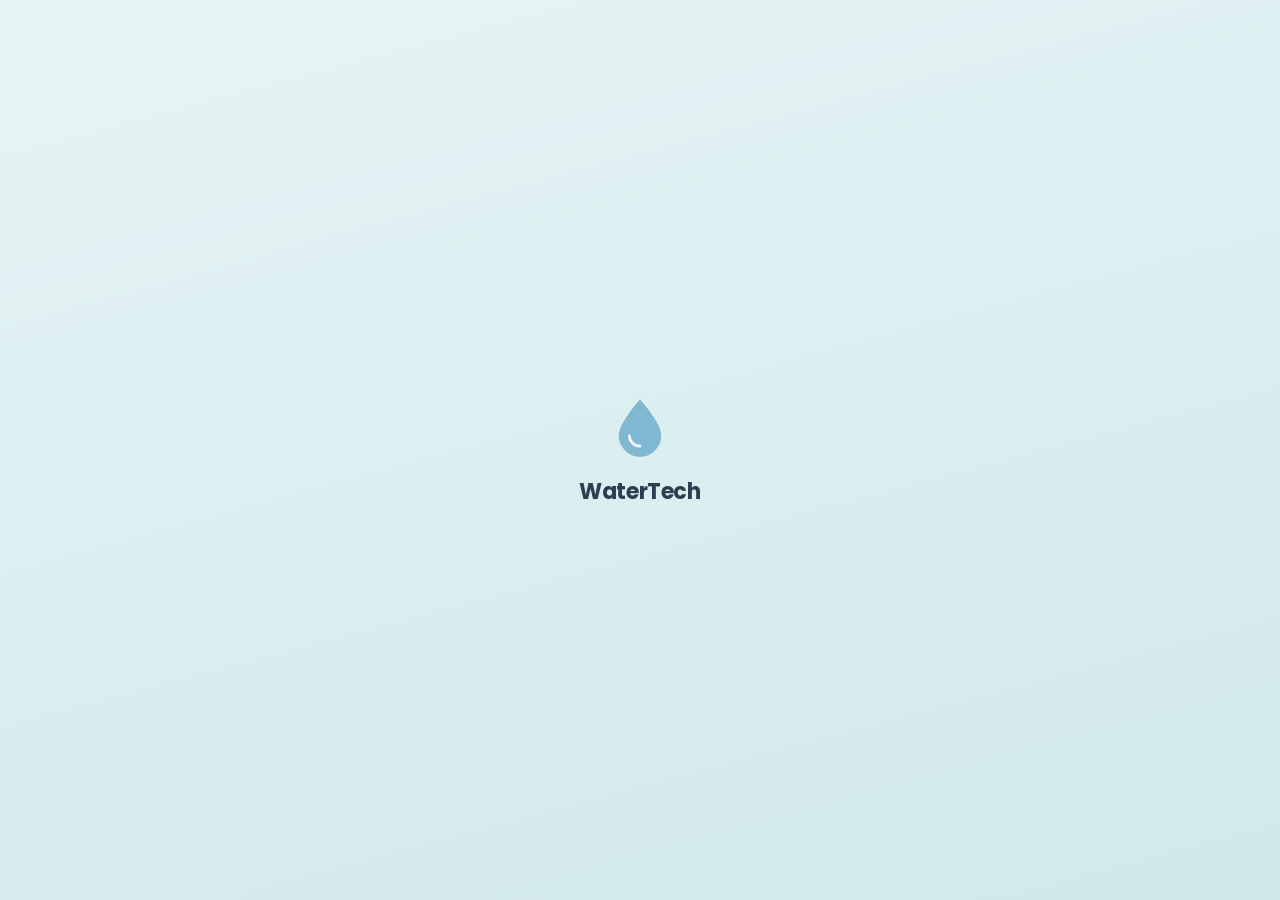
<file: Index.html>
<!DOCTYPE html>
<html lang="id">
<head>
  <meta charset="UTF-8" />
  <meta name="viewport" content="width=device-width, initial-scale=1.0, maximum-scale=1.0, user-scalable=no" />
  <meta name="theme-color" content="#e6f4f5" />
  <title>WaterTech</title>
  <link rel="preconnect" href="https://fonts.googleapis.com" />
  <link rel="preconnect" href="https://fonts.gstatic.com" crossorigin />
  <link href="https://fonts.googleapis.com/css2?family=Poppins:wght@400;500;600;700&display=swap" rel="stylesheet" />
  <link rel="stylesheet" href="styles.css" />
</head>
<body>

  <!-- ============ SPLASH SCREEN ============ -->
  <div id="splash" class="splash" aria-hidden="true">
    <div class="splash__logo">
      <svg viewBox="0 0 64 64" fill="none" xmlns="http://www.w3.org/2000/svg">
        <path d="M32 6C32 6 12 28 12 40a20 20 0 0 0 40 0C52 28 32 6 32 6Z" fill="#7fb8d0"/>
        <path d="M22 40a10 10 0 0 0 10 10" stroke="#ffffff" stroke-width="2.5"
              stroke-linecap="round" fill="none" opacity="0.9"/>
      </svg>
      <span>WaterTech</span>
    </div>
  </div>

  <!-- ============ MAIN APP ============ -->
  <main id="app" class="app" hidden>

    <section class="card">
      <h1 class="card__title">Pilih Volume</h1>

      <!-- ===== CONTAINER VISUAL (4 SVG) ===== -->
      <div class="cup-selector">
        <button class="cup-arrow" id="prevPreset" aria-label="Sebelumnya">
          <svg viewBox="0 0 24 24"><path d="M15 6L9 12l6 6" fill="none" stroke="currentColor"
            stroke-width="2.4" stroke-linecap="round" stroke-linejoin="round"/></svg>
        </button>

        <div class="cup-visual">

          <!-- ===== CUP (200ml) ===== -->
          <svg class="cup-svg" data-preset="cup" viewBox="0 0 140 220" xmlns="http://www.w3.org/2000/svg">
            <defs>
              <clipPath id="clip-cup">
                <path d="M 38 60 L 48 180 Q 49 192 60 192 L 80 192 Q 91 192 92 180 L 102 60 Z"/>
              </clipPath>
            </defs>
            <g clip-path="url(#clip-cup)">
              <rect class="water" x="0" y="0" width="140" height="220" fill="#a8d0e0"/>
            </g>
            <path d="M 38 60 L 48 180 Q 49 192 60 192 L 80 192 Q 91 192 92 180 L 102 60 Z"
                  fill="none" stroke="#c5dce5" stroke-width="2.5" stroke-linejoin="round"/>
            <rect x="34" y="52" width="72" height="8" rx="4"
                  fill="#ffffff" stroke="#c5dce5" stroke-width="2.5"/>
            <text class="water-label" x="70" y="0" text-anchor="middle"
                  font-family="Poppins, sans-serif" font-size="11"
                  font-weight="600" fill="#ffffff">200ml</text>
          </svg>

          <!-- ===== BOTOL (700ml) ===== -->
          <svg class="cup-svg" data-preset="bottle" viewBox="0 0 140 220" xmlns="http://www.w3.org/2000/svg">
            <defs>
              <clipPath id="clip-bottle">
                <path d="M 56 58 L 56 72 Q 40 80 40 100 L 40 182 Q 40 195 55 195 L 85 195 Q 100 195 100 182 L 100 100 Q 100 80 84 72 L 84 58 Z"/>
              </clipPath>
            </defs>
            <g clip-path="url(#clip-bottle)">
              <rect class="water" x="0" y="0" width="140" height="220" fill="#a8d0e0"/>
            </g>
            <path d="M 56 58 L 56 72 Q 40 80 40 100 L 40 182 Q 40 195 55 195 L 85 195 Q 100 195 100 182 L 100 100 Q 100 80 84 72 L 84 58 Z"
                  fill="none" stroke="#c5dce5" stroke-width="2.5" stroke-linejoin="round"/>
            <rect x="54" y="45" width="32" height="15" rx="3"
                  fill="#7fb8d0" stroke="#5a9fbd" stroke-width="2"/>
            <text class="water-label" x="70" y="0" text-anchor="middle"
                  font-family="Poppins, sans-serif" font-size="11"
                  font-weight="600" fill="#ffffff">700ml</text>
          </svg>

          <!-- ===== BOTOL BESAR (2L) ===== -->
          <svg class="cup-svg" data-preset="bigbottle" viewBox="0 0 140 220" xmlns="http://www.w3.org/2000/svg">
            <defs>
              <clipPath id="clip-bigbottle">
                <path d="M 54 55 L 54 70 Q 34 78 34 105 L 34 185 Q 34 200 50 200 L 90 200 Q 106 200 106 185 L 106 105 Q 106 78 86 70 L 86 55 Z"/>
              </clipPath>
            </defs>
            <g clip-path="url(#clip-bigbottle)">
              <rect class="water" x="0" y="0" width="140" height="220" fill="#a8d0e0"/>
            </g>
            <path d="M 54 55 L 54 70 Q 34 78 34 105 L 34 185 Q 34 200 50 200 L 90 200 Q 106 200 106 185 L 106 105 Q 106 78 86 70 L 86 55 Z"
                  fill="none" stroke="#c5dce5" stroke-width="2.5" stroke-linejoin="round"/>
            <rect x="52" y="42" width="36" height="16" rx="3"
                  fill="#7fb8d0" stroke="#5a9fbd" stroke-width="2"/>
            <!-- garis label tengah -->
            <rect x="42" y="120" width="56" height="30" rx="4"
                  fill="none" stroke="#c5dce5" stroke-width="1.5" opacity="0.7"/>
            <text class="water-label" x="70" y="0" text-anchor="middle"
                  font-family="Poppins, sans-serif" font-size="11"
                  font-weight="600" fill="#ffffff">2L</text>
          </svg>

          <!-- ===== GALON (15L) ===== -->
          <svg class="cup-svg" data-preset="gallon" viewBox="0 0 140 220" xmlns="http://www.w3.org/2000/svg">
            <defs>
              <clipPath id="clip-gallon">
                <path d="M 56 62 L 56 76 Q 28 86 28 122 L 28 196 Q 28 208 42 208 L 98 208 Q 112 208 112 196 L 112 122 Q 112 86 84 76 L 84 62 Z"/>
              </clipPath>
            </defs>
            <g clip-path="url(#clip-gallon)">
              <rect class="water" x="0" y="0" width="140" height="220" fill="#a8d0e0"/>
            </g>
            <path d="M 56 62 L 56 76 Q 28 86 28 122 L 28 196 Q 28 208 42 208 L 98 208 Q 112 208 112 196 L 112 122 Q 112 86 84 76 L 84 62 Z"
                  fill="none" stroke="#c5dce5" stroke-width="2.5" stroke-linejoin="round"/>
            <!-- tutup atas -->
            <rect x="54" y="48" width="32" height="16" rx="3"
                  fill="#7fb8d0" stroke="#5a9fbd" stroke-width="2"/>
            <!-- handle atas -->
            <path d="M 60 62 Q 60 48 70 48 Q 80 48 80 62"
                  fill="none" stroke="#c5dce5" stroke-width="2.5" stroke-linejoin="round"/>
            <text class="water-label" x="70" y="0" text-anchor="middle"
                  font-family="Poppins, sans-serif" font-size="11"
                  font-weight="600" fill="#ffffff">15L</text>
          </svg>

        </div>

        <button class="cup-arrow" id="nextPreset" aria-label="Berikutnya">
          <svg viewBox="0 0 24 24"><path d="M9 6l6 6-6 6" fill="none" stroke="currentColor"
            stroke-width="2.4" stroke-linecap="round" stroke-linejoin="round"/></svg>
        </button>
      </div>

      <p class="cup-caption" id="cupCaption">CUP (MAX 200ML)</p>

      <!-- ===== VOLUME CONTROL ===== -->
      <div class="volume-control">
        <button class="volume-control__btn" id="minusVol" aria-label="Kurangi">
          <svg viewBox="0 0 24 24"><path d="M6 12h12" stroke="currentColor"
            stroke-width="2.4" stroke-linecap="round"/></svg>
        </button>
        <div class="volume-control__value">
          <span id="volValue">200</span>
          <span class="volume-control__unit">ml</span>
        </div>
        <button class="volume-control__btn" id="plusVol" aria-label="Tambah">
          <svg viewBox="0 0 24 24"><path d="M12 6v12M6 12h12" stroke="currentColor"
            stroke-width="2.4" stroke-linecap="round"/></svg>
        </button>
      </div>

      <!-- ===== TOTAL ===== -->
      <div class="total">
        <span class="total__label">Total Bayar:</span>
        <span class="total__value">Rp <span id="totalPrice">1.000</span></span>
      </div>

      <button class="btn-primary" id="payBtn">Bayar dengan QRIS</button>
    </section>

    <footer class="brand-footer">
      <svg viewBox="0 0 24 24" width="14" height="14" fill="none">
        <path d="M12 3C12 3 5 11 5 15.5A7 7 0 0 0 19 15.5C19 11 12 3 12 3Z"
              stroke="#9bb2c0" stroke-width="1.6" stroke-linejoin="round"/>
      </svg>
      <span>WaterTech</span>
    </footer>

  </main>

  <script src="script.js"></script>
</body>
</html>
</file>
<file: styles.css>
/* ============ RESET & VARIABLES ============ */
* { margin: 0; padding: 0; box-sizing: border-box; }

:root {
  --bg-start: #e6f4f5;
  --bg-end:   #d0e8ec;

  --card-bg:  #ffffff;
  --text-1:   #2d3e50;
  --text-2:   #8899a8;
  --text-3:   #a8b6c2;

  --blue-soft:   #d5eaf2;
  --blue-mid:    #7fb8d0;
  --blue-deep:   #5a9fbd;

  --cta-start: #f5c98a;
  --cta-end:   #e8a860;

  --shadow-card: 0 12px 40px rgba(90, 130, 150, 0.10);
  --shadow-soft: 0 2px 8px rgba(90, 130, 150, 0.08);

  --radius-card: 28px;
  --radius-pill: 999px;
}

html, body {
  height: 100%;
  font-family: 'Poppins', system-ui, -apple-system, sans-serif;
  color: var(--text-1);
  -webkit-font-smoothing: antialiased;
  -webkit-tap-highlight-color: transparent;
}

body {
  background: linear-gradient(165deg, var(--bg-start) 0%, var(--bg-end) 100%);
  overflow: hidden;
}

button { font-family: inherit; cursor: pointer; border: none; background: none; }
button:disabled { cursor: not-allowed; }

/* ============ SPLASH ============ */
.splash {
  position: fixed;
  inset: 0;
  display: grid;
  place-items: center;
  background: linear-gradient(165deg, var(--bg-start) 0%, var(--bg-end) 100%);
  z-index: 100;
  transition: opacity 0.55s ease;
}
.splash.is-hiding { opacity: 0; pointer-events: none; }
.splash.is-hidden { display: none; }

.splash__logo {
  display: flex;
  flex-direction: column;
  align-items: center;
  gap: 14px;
  opacity: 0;
  transform: scale(0.94);
  animation: logoIn 0.85s cubic-bezier(.22,.9,.35,1) forwards;
}
.splash__logo svg { width: 68px; height: 68px; }
.splash__logo span {
  font-size: 22px;
  font-weight: 700;
  letter-spacing: -0.4px;
  color: var(--text-1);
}

@keyframes logoIn {
  to { opacity: 1; transform: scale(1); }
}

/* ============ APP LAYOUT ============ */
.app {
  min-height: 100dvh;
  display: flex;
  flex-direction: column;
  align-items: center;
  justify-content: center;
  padding: 24px 20px 72px;
  position: relative;
  animation: appIn 0.5s ease both;
}
@keyframes appIn {
  from { opacity: 0; }
  to   { opacity: 1; }
}

/* ============ CARD ============ */
.card {
  width: 100%;
  max-width: 340px;
  background: var(--card-bg);
  border-radius: var(--radius-card);
  padding: 26px 22px 24px;
  box-shadow: var(--shadow-card);
  text-align: center;
}

.card__title {
  font-size: 20px;
  font-weight: 700;
  color: var(--text-1);
  margin-bottom: 22px;
}

/* ============ CUP SELECTOR ============ */
.cup-selector {
  display: flex;
  align-items: center;
  justify-content: space-between;
  gap: 8px;
  padding: 0 4px;
}

.cup-arrow {
  width: 32px;
  height: 32px;
  border-radius: 50%;
  background: var(--blue-soft);
  color: var(--blue-deep);
  display: grid;
  place-items: center;
  flex-shrink: 0;
  transition: transform 0.15s ease, background 0.15s ease;
}
.cup-arrow svg { width: 16px; height: 16px; }
.cup-arrow:active { transform: scale(0.92); background: #c5e0ea; }

.cup-visual {
  position: relative;
  flex: 1;
  height: 190px;
}

.cup-svg {
  position: absolute;
  top: 50%;
  left: 50%;
  transform: translate(-50%, -50%);
  height: 190px;
  width: auto;
  opacity: 0;
  transition: opacity 0.3s ease;
  pointer-events: none;
}
.cup-svg.active {
  opacity: 1;
  pointer-events: auto;
}

/* Water animation (transform via JS) */
.water {
  transition: transform 0.45s cubic-bezier(.34,1.2,.4,1);
}
.water-label {
  transition: transform 0.45s cubic-bezier(.34,1.2,.4,1);
  pointer-events: none;
  user-select: none;
}

.cup-caption {
  font-size: 10.5px;
  font-weight: 500;
  letter-spacing: 0.6px;
  color: var(--text-3);
  margin-top: 6px;
  margin-bottom: 22px;
  text-transform: uppercase;
  min-height: 14px;
}

/* ============ VOLUME CONTROL ============ */
.volume-control {
  display: flex;
  align-items: center;
  justify-content: space-between;
  background: #f4fafc;
  border-radius: var(--radius-pill);
  padding: 6px 8px;
  margin-bottom: 22px;
}

.volume-control__btn {
  width: 36px;
  height: 36px;
  border-radius: 50%;
  background: #ffffff;
  color: var(--blue-deep);
  display: grid;
  place-items: center;
  box-shadow: var(--shadow-soft);
  transition: transform 0.12s ease, opacity 0.2s ease;
}
.volume-control__btn svg { width: 18px; height: 18px; }
.volume-control__btn:active:not(:disabled) { transform: scale(0.9); }
.volume-control__btn:disabled {
  opacity: 0.35;
  box-shadow: none;
}

.volume-control__value {
  display: flex;
  align-items: baseline;
  gap: 4px;
  font-size: 18px;
  font-weight: 600;
  color: var(--text-1);
}
.volume-control__unit {
  font-size: 13px;
  font-weight: 500;
  color: var(--text-2);
}

/* ============ TOTAL ============ */
.total {
  display: flex;
  align-items: center;
  justify-content: space-between;
  padding: 0 6px;
  margin-bottom: 18px;
}
.total__label {
  font-size: 13px;
  font-weight: 500;
  color: var(--text-2);
}
.total__value {
  font-size: 18px;
  font-weight: 700;
  color: var(--text-1);
}

/* ============ CTA ============ */
.btn-primary {
  width: 100%;
  padding: 15px 20px;
  border-radius: var(--radius-pill);
  background: linear-gradient(180deg, var(--cta-start) 0%, var(--cta-end) 100%);
  color: #ffffff;
  font-size: 15px;
  font-weight: 600;
  letter-spacing: 0.1px;
  box-shadow: 0 6px 16px rgba(232, 168, 96, 0.35);
  transition: transform 0.12s ease, box-shadow 0.12s ease;
}
.btn-primary:active {
  transform: translateY(1px) scale(0.985);
  box-shadow: 0 3px 10px rgba(232, 168, 96, 0.30);
}

/* ============ FOOTER ============ */
.brand-footer {
  position: absolute;
  bottom: 22px;
  left: 0;
  right: 0;
  display: flex;
  align-items: center;
  justify-content: center;
  gap: 6px;
  font-size: 12px;
  font-weight: 500;
  color: var(--text-3);
  letter-spacing: 0.2px;
}
</file>
<file: mengisi.css>
/* =========================================================
   WaterTech — Halaman Mengisi
   ========================================================= */

/* ---------- DEKORASI ATAS ---------- */
.deco {
  display: flex;
  align-items: center;
  justify-content: center;
  gap: 6px;
  margin: -8px 0 12px;
  opacity: 0.7;
}
.deco__dot {
  width: 6px;
  height: 6px;
  border-radius: 50%;
  background: #d5eaf2;
}
.deco__line {
  width: 36px;
  height: 6px;
  border-radius: 3px;
  background: #d5eaf2;
}

/* ---------- CUP VISUAL ---------- */
.cup-visual {
  position: relative;
  height: 180px;
  margin-bottom: 20px;
}

.cup-svg {
  position: absolute;
  top: 50%;
  left: 50%;
  transform: translate(-50%, -50%);
  height: 180px;
  width: auto;
  opacity: 0;
  pointer-events: none;
  transition: opacity 0.3s ease;
}
.cup-svg.active { opacity: 1; }

.water {
  transition: none; /* animasi via JS rAF, biar presisi */
}

/* ---------- PROGRESS ---------- */
.progress {
  margin-bottom: 16px;
}

.progress__bar {
  height: 8px;
  border-radius: var(--radius-pill);
  background: #e8f2f7;
  overflow: hidden;
  margin-bottom: 10px;
}

.progress__fill {
  height: 100%;
  width: 0%;
  border-radius: var(--radius-pill);
  background: linear-gradient(90deg, #7fb8d0 0%, #5a9fbd 100%);
  transition: width 0.08s linear;
}

.progress__value {
  display: flex;
  align-items: baseline;
  justify-content: center;
  gap: 4px;
  font-size: 26px;
  font-weight: 600;
  color: var(--blue-mid);
  font-variant-numeric: tabular-nums;
}
.progress__unit {
  font-size: 14px;
  font-weight: 500;
  color: var(--text-3);
}

/* ---------- WARNING ---------- */
.warning {
  display: flex;
  align-items: center;
  justify-content: center;
  gap: 8px;
  padding: 12px 14px;
  border-radius: 12px;
  background: #fdf6e7;
  color: #c98b3a;
  font-size: 12px;
  font-weight: 500;
  line-height: 1.35;
  text-align: left;
}
.warning svg { flex-shrink: 0; }

/* =========================================================
   MODAL DETEKSI WADAH
   ========================================================= */
.modal {
  position: fixed;
  inset: 0;
  display: grid;
  place-items: center;
  padding: 24px;
  background: rgba(45, 62, 80, 0.45);
  backdrop-filter: blur(6px);
  -webkit-backdrop-filter: blur(6px);
  z-index: 200;
  opacity: 0;
  visibility: hidden;
  transition: opacity 0.3s ease, visibility 0s linear 0.3s;
  cursor: pointer;
}
.modal.is-open {
  opacity: 1;
  visibility: visible;
  transition: opacity 0.3s ease, visibility 0s;
}
.modal.is-closing {
  opacity: 0;
  pointer-events: none;
}

.modal__card {
  width: 100%;
  max-width: 300px;
  background: #ffffff;
  border-radius: 24px;
  padding: 28px 22px 24px;
  text-align: center;
  box-shadow: 0 20px 50px rgba(45, 62, 80, 0.25);
  transform: scale(0.94);
  transition: transform 0.35s cubic-bezier(.22,1.2,.36,1);
}
.modal.is-open .modal__card { transform: scale(1); }

.modal__icon {
  width: 90px;
  height: 90px;
  margin: 0 auto 16px;
  display: grid;
  place-items: center;
  animation: pulse 2s ease-in-out infinite;
}
.modal__icon svg { width: 100%; height: 100%; }

@keyframes pulse {
  0%, 100% { transform: scale(1); opacity: 1; }
  50%      { transform: scale(1.05); opacity: 0.85; }
}

.modal__title {
  font-size: 17px;
  font-weight: 700;
  color: var(--text-1);
  margin-bottom: 8px;
}

.modal__text {
  font-size: 13px;
  font-weight: 500;
  color: var(--text-2);
  line-height: 1.5;
  margin-bottom: 14px;
}

.modal__hint {
  font-size: 11px;
  font-weight: 500;
  color: var(--text-3);
  letter-spacing: 0.2px;
}
</file>
<file: pembayaran.css>
/* =========================================================
   WaterTech — Halaman Pembayaran (QRIS Dummy)
   ========================================================= */

/* ---------- WAITING BOX ---------- */
.waiting {
  background: #f4fafc;
  border-radius: 14px;
  padding: 14px 16px;
  margin-bottom: 18px;
}

.waiting__text {
  font-size: 12.5px;
  font-weight: 500;
  color: var(--text-2);
  margin-bottom: 6px;
}

.waiting__timer {
  display: flex;
  align-items: center;
  justify-content: center;
  gap: 6px;
  font-size: 18px;
  font-weight: 600;
  color: #e8a860;
  letter-spacing: 0.5px;
  font-variant-numeric: tabular-nums;
}

/* ---------- QR FRAME ---------- */
.qr-frame {
  position: relative;
  border-radius: 18px;
  padding: 14px;
  background: linear-gradient(180deg, #e9f7f0 0%, #dff2ea 100%);
  border: 3px solid #b8e2d4;
  margin-bottom: 18px;
}

.qr-box {
  display: grid;
  aspect-ratio: 1 / 1;
  width: 100%;
  max-width: 200px;
  margin: 0 auto;
  background: #ffffff;
  border-radius: 6px;
  overflow: hidden;
  padding: 8px;
  box-sizing: border-box;
}

.qr-box canvas {
  width: 100%;
  height: 100%;
  display: block;
  image-rendering: pixelated;
}

/* ---------- PRICE ---------- */
.price {
  display: flex;
  flex-direction: column;
  align-items: center;
  gap: 2px;
  margin-bottom: 20px;
}

.price__value {
  font-size: 17px;
  font-weight: 700;
  color: var(--text-1);
}

.price__hint {
  font-size: 11.5px;
  font-weight: 500;
  color: var(--text-3);
}

/* ---------- OUTLINE BUTTON ---------- */
.btn-outline {
  width: 100%;
  padding: 13px 20px;
  border-radius: var(--radius-pill);
  background: transparent;
  border: 1.5px solid #d5eaf2;
  color: var(--blue-mid);
  font-size: 13.5px;
  font-weight: 600;
  letter-spacing: 0.1px;
  transition: transform 0.12s ease, background 0.15s ease, border-color 0.15s ease;
}
.btn-outline:hover {
  background: #f4fafc;
}
.btn-outline:active {
  transform: translateY(1px) scale(0.985);
  background: #ecf5f9;
}
</file>
<file: selesai.css>
/* =========================================================
   WaterTech — Halaman Selesai
   ========================================================= */

/* ---------- SUCCESS BADGE (checkmark) ---------- */
.success-badge {
  width: 108px;
  height: 108px;
  margin: 0 auto 20px;
  opacity: 0;
  transform: scale(0.6);
  animation: badgePop 0.7s cubic-bezier(.22,1.3,.4,1) 0.15s forwards;
}
.success-badge svg { width: 100%; height: 100%; }

@keyframes badgePop {
  0%   { opacity: 0; transform: scale(0.6); }
  60%  { opacity: 1; transform: scale(1.06); }
  100% { opacity: 1; transform: scale(1); }
}

/* ---------- HEADING ---------- */
.success-title {
  font-size: 19px;
  font-weight: 700;
  color: var(--text-1);
  margin-bottom: 8px;
  opacity: 0;
  animation: fadeUp 0.5s ease 0.35s forwards;
}

.success-text {
  font-size: 13px;
  font-weight: 500;
  color: var(--text-2);
  line-height: 1.55;
  margin-bottom: 22px;
  opacity: 0;
  animation: fadeUp 0.5s ease 0.45s forwards;
}

@keyframes fadeUp {
  from { opacity: 0; transform: translateY(6px); }
  to   { opacity: 1; transform: translateY(0); }
}

/* ---------- DETAIL BOX ---------- */
.detail-box {
  background: #f4fafc;
  border-radius: 14px;
  padding: 12px 16px;
  margin-bottom: 20px;
  opacity: 0;
  animation: fadeUp 0.5s ease 0.6s forwards;
}

.detail-row {
  display: flex;
  align-items: center;
  justify-content: space-between;
  padding: 6px 0;
}

.detail-row + .detail-row {
  border-top: 1px solid rgba(168, 182, 194, 0.15);
}

.detail-row__label {
  font-size: 12px;
  font-weight: 500;
  color: var(--text-3);
}

.detail-row__value {
  font-size: 13px;
  font-weight: 600;
  color: var(--text-1);
}

/* ---------- CTA ---------- */
.btn-primary {
  opacity: 0;
  animation: fadeUp 0.5s ease 0.75s forwards;
}
</file>
